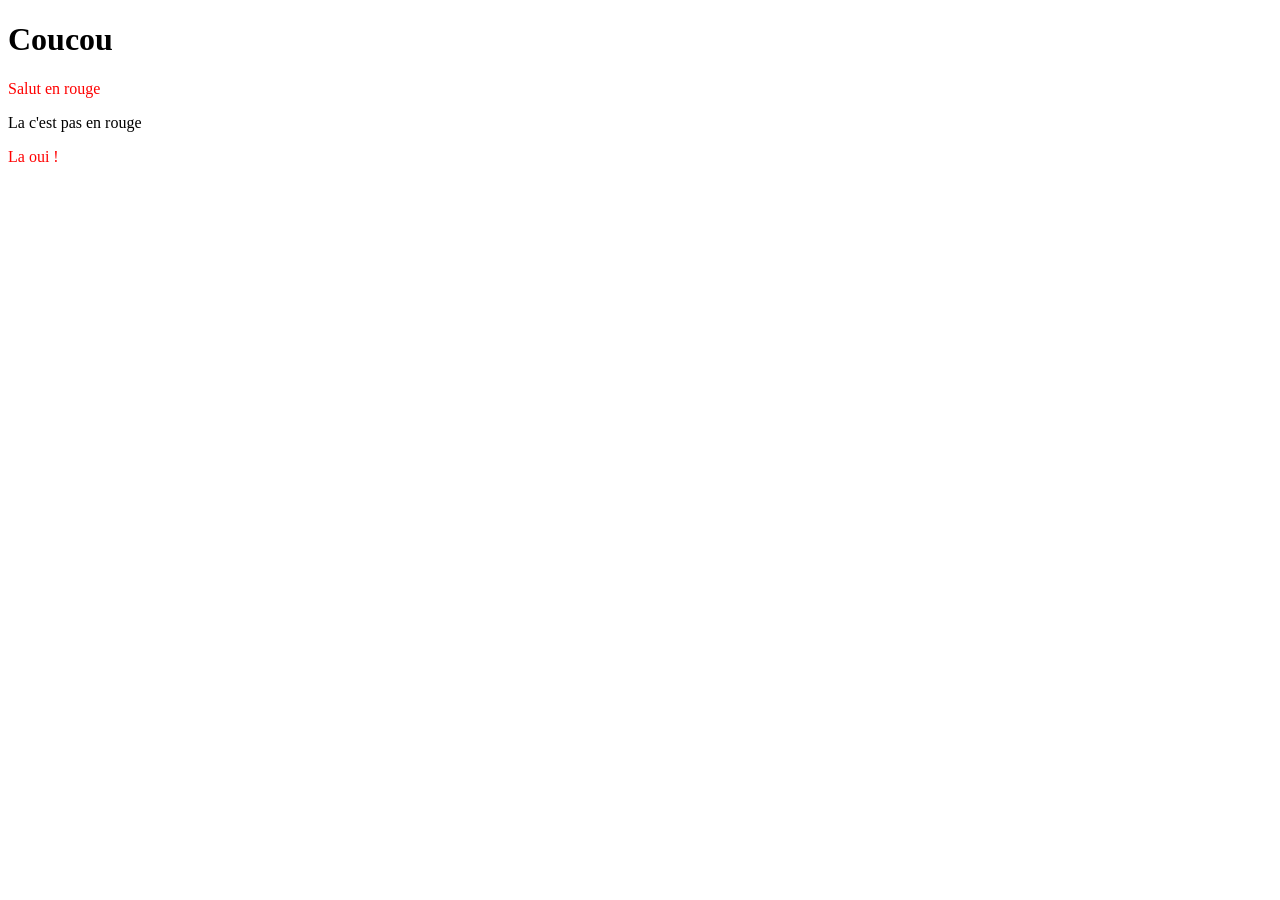
<file: index.html>
<!doctype html>
<html lang="fr">
<link rel="stylesheet" href="style.css" />
<head>
    <meta charset="utf-8"/>
    <title></title>
</head>
<body>
<h1>Coucou</h1>
<p class="red">Salut en rouge</p>
<p >La c'est pas en rouge</p>
<p class ="red"> La oui !</p>
</body>
</html>
</file>
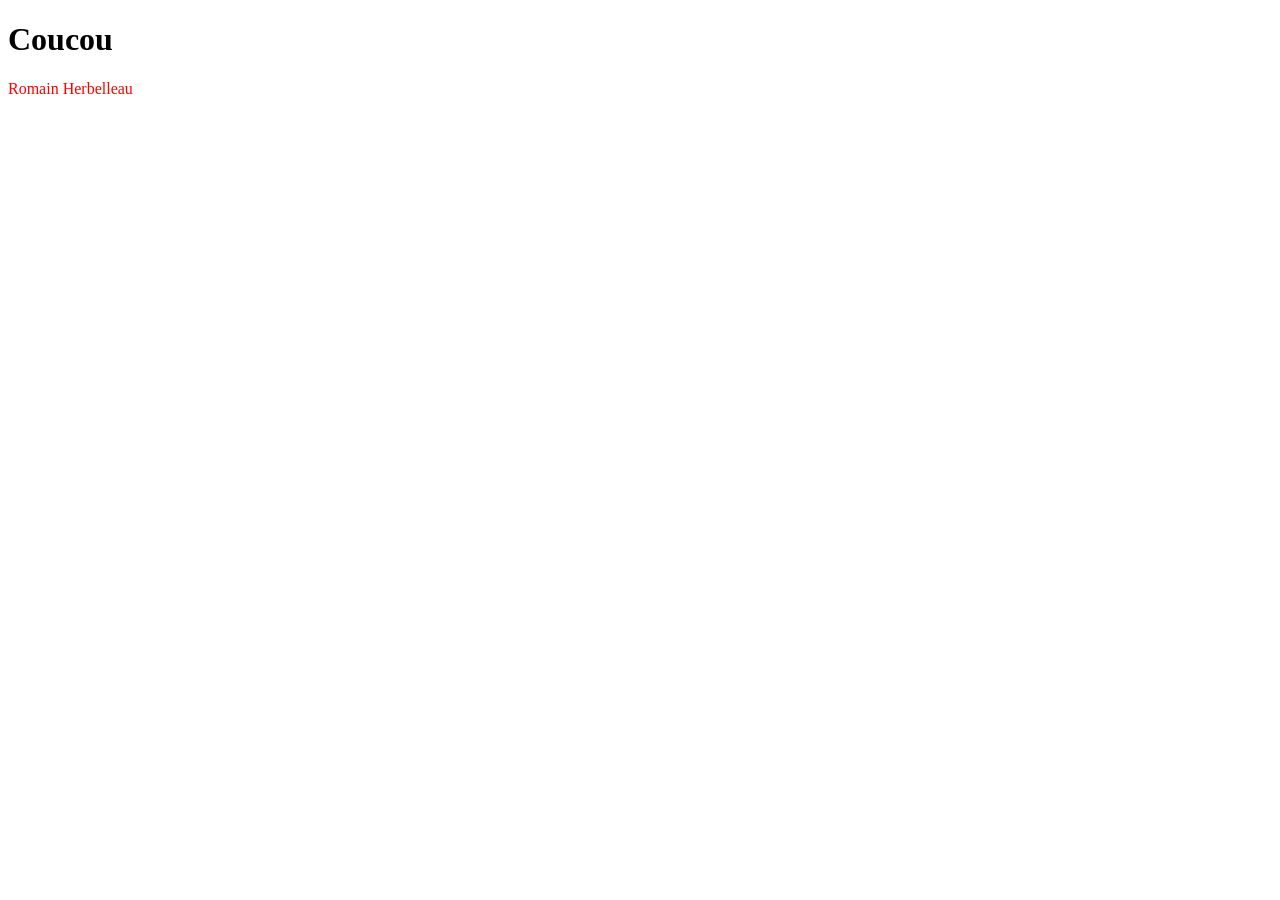
<file: site0/contact.html>
<!doctype html>
<html lang="fr">
<link rel="stylesheet" href="style.css" />
<head>
    <meta charset="utf-8"/>
    <title></title>
</head>
<body>
<h1>Coucou</h1>
<p class="red">Romain Herbelleau</p>
</body>
</html>
</file>
<file: style.css>
.red
{
    color: red;
}
</file>
<file: site0/style.css>
.red
{
    color: red;
}
</file>
